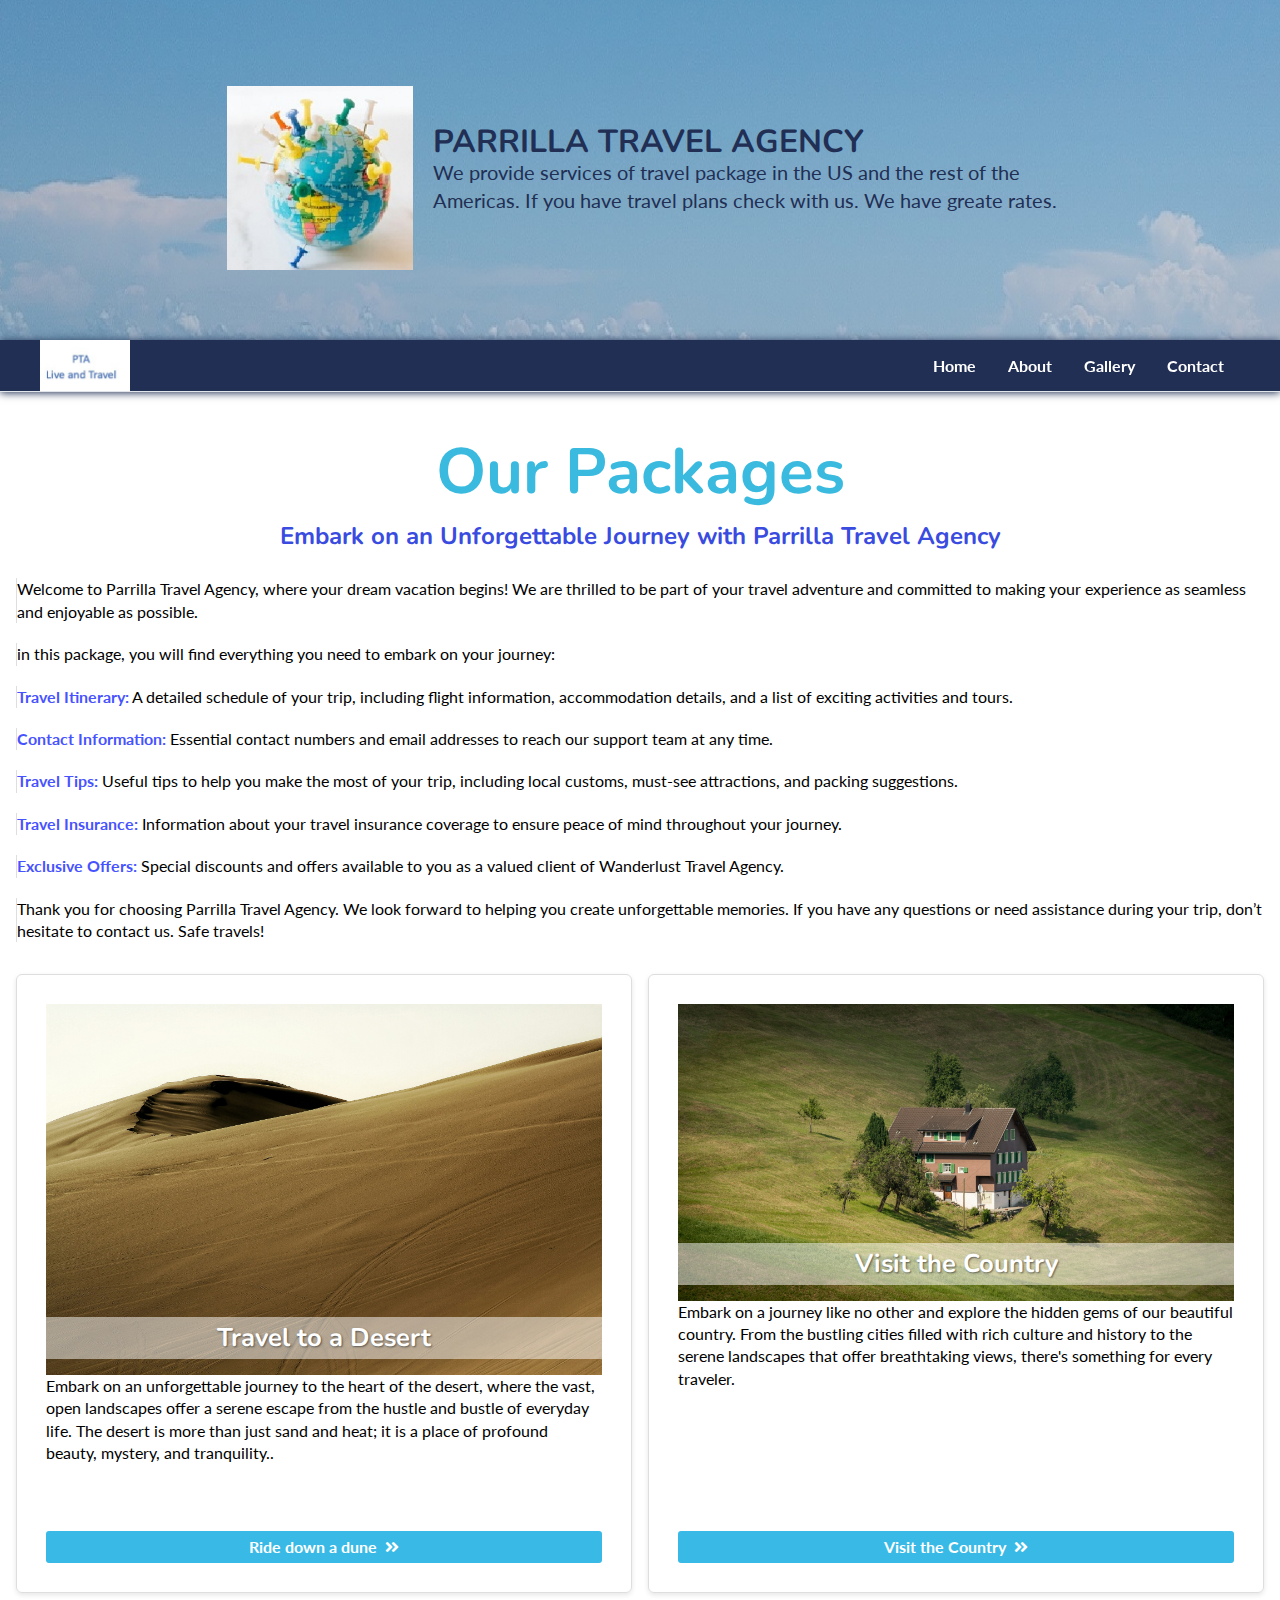
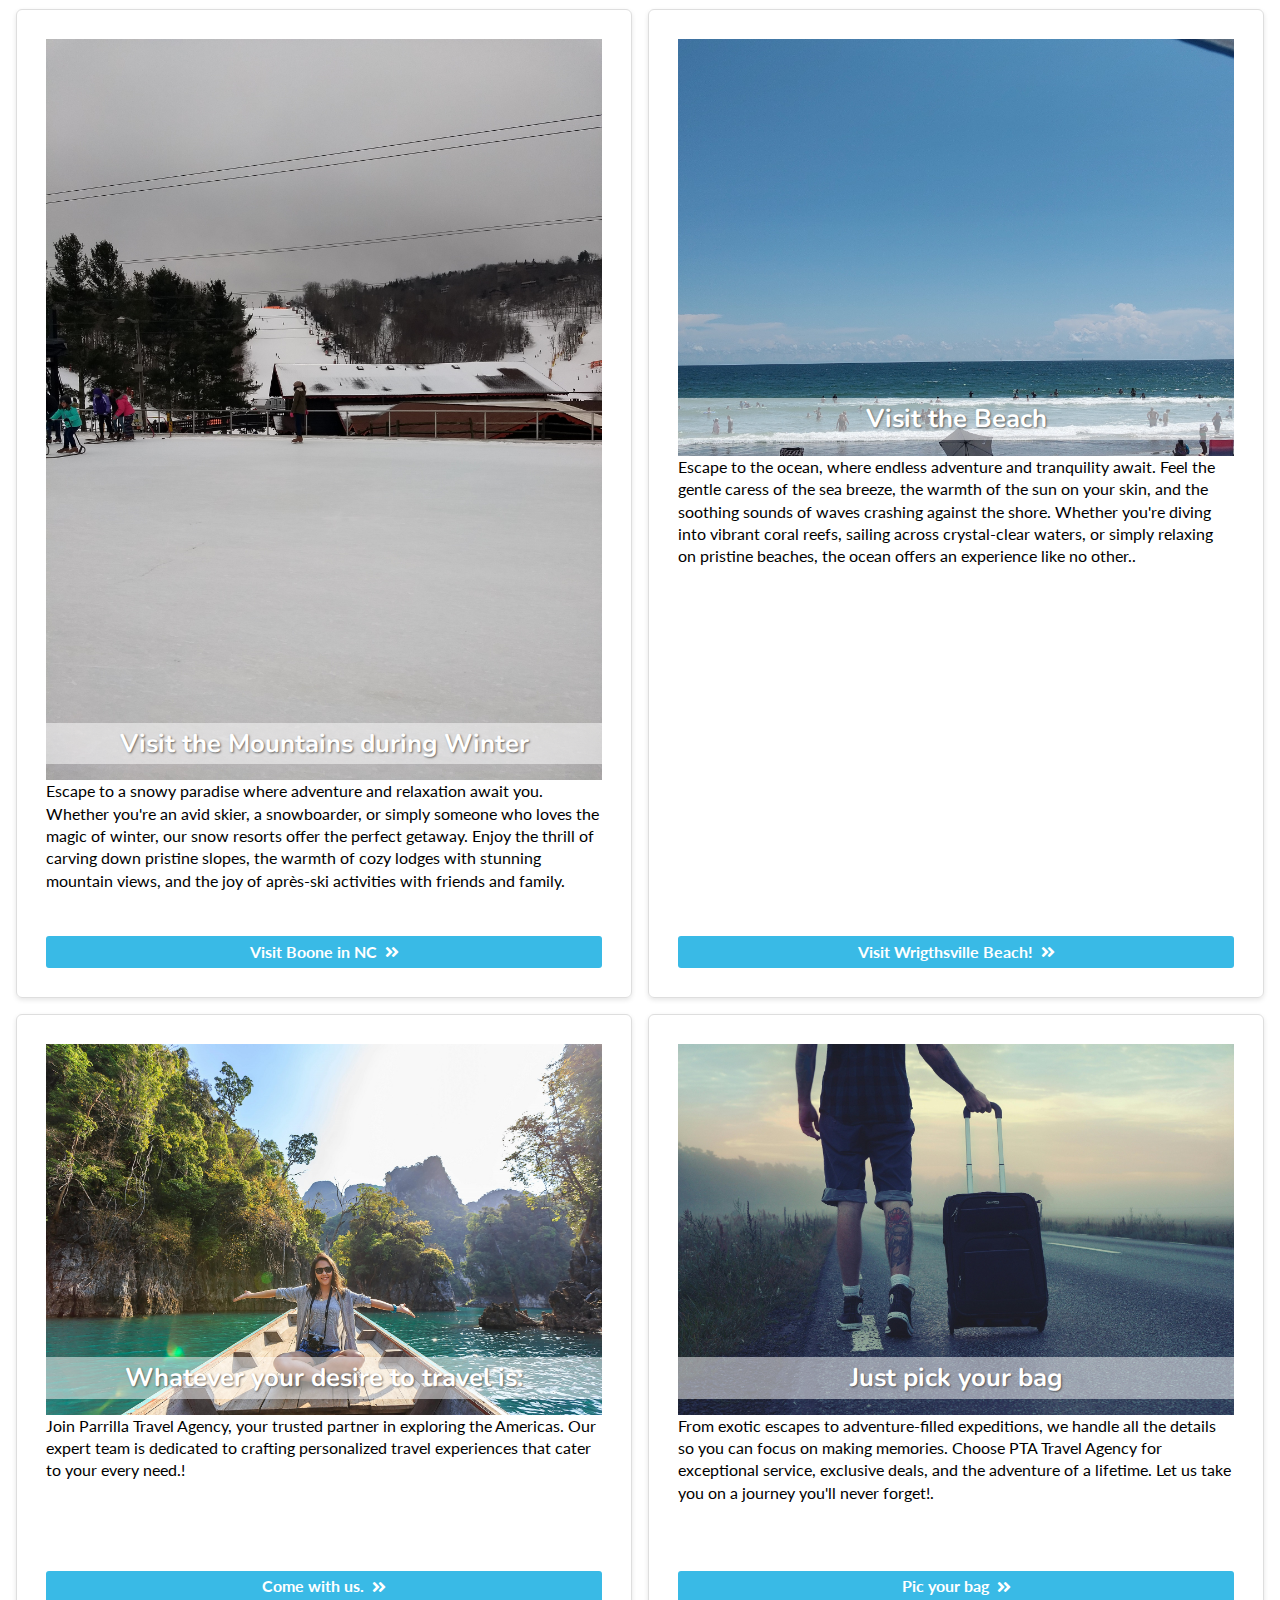
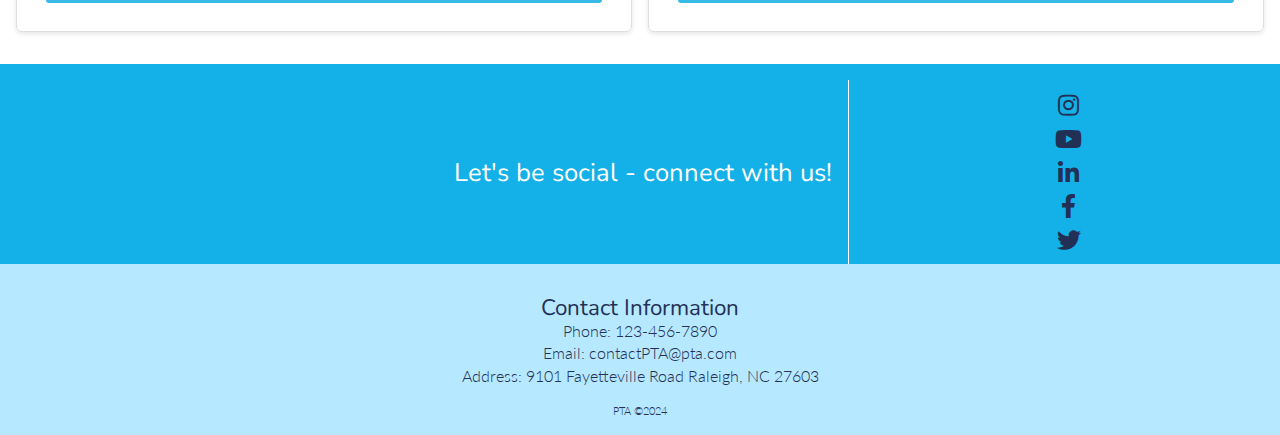
<file: index.html>
<!DOCTYPE html>
<html lang="en">
<head>
  <meta charset="UTF-8">
  <meta name="viewport" content="width=device-width, initial-scale=1.0">
  <meta http-equiv="X-UA-Compatible" content="ie=edge">
  <meta name="description" content="PTA: Parrilla Travel Agency is a non-real travel agency, it is just an example of webpage">
  <meta name="author" content="Edward Parrilla">

  <title>PTA: Parrilla Travel Agency</title>

  <link rel="shortcut icon" type="image/x-icon" href="images/favicon-16x16.png">
  <!-- the favicon was generated for free at https://www.websiteplanet.com/webtools/favicon-generator/ -->
  <link rel="apple-touch-icon" href="images/favicon.png">
  <!-- load font awesome -->
  <link rel="stylesheet" href="https://cdnjs.cloudflare.com/ajax/libs/font-awesome/5.15.3/css/all.min.css">
  <!-- load google fonts -->
  <link href="https://fonts.googleapis.com/css2?family=Lato:ital,wght@0,300;0,400;0,700;1,300;1,400&family=Nunito:ital,wght@0,200;0,300;0,400;0,600;0,700;0,800;1,400&display=swap" rel="stylesheet">

  <link rel="stylesheet" href="styles/styles.css">

</head>
<body>

  <!-- header / hero -->
  <header class="hero" id="home">
    <img src="images/pexels-n-voitkevich-7236027_sm.jpg" alt="earth globe">
    <!--pexels-n-voitkevich-7236027.jpg downloaded from https://www.pexels.com/search/earth%20globe/?form=MG0AV3 for free-->
    <article>
      <h1>Parrilla Travel Agency</h1>
      <p>We provide services of travel package in the US and the rest of the Americas. If you have travel plans check with us. We have greate rates.</p>

    </article>
  </header>

  <!-- navigation -->
  <section class="navWrap">
      <img src="images/Logo.jpg" alt="PTA logo" class="logo">
      <!-- the logo was created by myself using word -->
      <input type="checkbox" id="navToggle" class="navToggle">
      <label for="navToggle" class="navToggleLabel"><span></span></label>
      <nav>
        <ul>
          <li><a href="index.html">Home</a></li>
          <li><a href="about.html">About</a></li>
          <li><a href="gallery.html">Gallery</a></li>
          <li><a href="contactus.html">Contact</a></li>
        </ul>
      </nav>
  </section>



  <main>

  <!-- Trips -->
  <section class="trips" id="trips">
    <article>
      <h1>Our Packages</h1>
      <h3>Embark on an Unforgettable Journey with Parrilla Travel Agency </h3>
       
        <p>Welcome to Parrilla Travel Agency, where your dream vacation begins! 
          We are thrilled to be part of your travel adventure and committed to making your experience as seamless and enjoyable as possible.</p>

          <p> in this package, you will find everything you need to embark on your journey:</p>

          <p><span class="highlight">Travel Itinerary:</span> A detailed schedule of your trip, including flight information, accommodation details, and a list of exciting activities and tours.</p>

          <p><span class="highlight">Contact Information:</span> Essential contact numbers and email addresses to reach our support team at any time.</p>
          <p><span class="highlight">Travel Tips:</span> Useful tips to help you make the most of your trip, including local customs, must-see attractions, 
            and packing suggestions.</p>
          <p><span class="highlight">Travel Insurance:</span> Information about your travel insurance coverage to ensure peace of mind throughout your journey.</p>
          <p><span class="highlight">Exclusive Offers:</span> Special discounts and offers available to you as a valued client of Wanderlust Travel Agency.</p>
          <p>Thank you for choosing Parrilla Travel Agency. We look forward to helping you create unforgettable memories. 
            If you have any questions or need assistance during your trip, don’t hesitate to contact us. Safe travels! </p>

    </article>
    <ul class="tripList">
      <li>
        <img src="images/rayyu-maldives-Nbu3v_UDg6w-unsplash_1.jpg" alt="Dune in a desert">
        <!-- Picture obtained for free from https://unsplash.com/s/photos/travel-agency?form=MG0AV3 -->
        <h3>Travel to a Desert</h3>
        <p>Embark on an unforgettable journey to the heart of the desert, where the vast, open landscapes offer a serene escape from the hustle and bustle of everyday life. 
          The desert is more than just sand and heat; it is a place of profound beauty, mystery, and tranquility..</p>
        <a href="#">Ride down a dune <i class="fas fa-angle-double-right"></i></a>
      </li>
      <li>
        <img src="images/leo_visions-x3j3AfSO0io-unsplash.jpg" alt="Country House">
        <!-- image obtained for free from : https://unsplash.com/s/photos/travel-agency?form=MG0AV3 -->
        <h3>Visit the Country</h3>
        <p>Embark on a journey like no other and explore the hidden gems of our beautiful country. 
          From the bustling cities filled with rich culture and history to the serene landscapes that offer breathtaking views, there's something for every traveler. </p>
        <a href="#">Visit the Country <i class="fas fa-angle-double-right"></i></a>
      </li>
      <li>
        <img src="images/Snow-pic-in-Boone-2017.jpg" alt="Boone Winter 2017">
        <!-- Personal picture taken in Boone 2017 -->
        <h3>Visit the Mountains during Winter</h3>
        <p>Escape to a snowy paradise where adventure and relaxation await you. Whether you're an avid skier, a snowboarder, or simply someone who loves the 
          magic of winter, our snow resorts offer the perfect getaway. Enjoy the thrill of carving down pristine slopes, the warmth of cozy lodges with stunning 
          mountain views, and the joy of après-ski activities with friends and family. </p>
        <a href="#">Visit Boone in NC <i class="fas fa-angle-double-right"></i></a>
      </li>
      <li>
        <img src="images/Wrigthsville_2024.jpg" alt="Wrigthsville beach 2024">
        <h3>Visit the Beach</h3>
        <p>Escape to the ocean, where endless adventure and tranquility await. Feel the gentle caress of the sea breeze, the warmth of the sun on your skin, 
          and the soothing sounds of waves crashing against the shore. Whether you're diving into vibrant coral reefs, sailing across crystal-clear waters, 
          or simply relaxing on pristine beaches, the ocean offers an experience like no other..</p>
        <a href="#">Visit Wrigthsville Beach! <i class="fas fa-angle-double-right"></i></a>
      </li>
      <li>
        <img src="images/pexels-te-lensfix-380994-1371360.jpg" alt="Any type of travel">
        <!-- picture taken for free from : https://www.pexels.com/search/travel/?form=MG0AV3-->
        <h3>Whatever your desire to travel is:</h3>
        <p>Join Parrilla Travel Agency, your trusted partner in exploring the Americas. 
          Our expert team is dedicated to crafting personalized travel experiences that cater to your every need.!</p>
        <a href="#">Come with us. <i class="fas fa-angle-double-right"></i></a>
      </li>
      <li>
        <img src="images/pexels-pixabay-160483.jpg" alt="Pic your bag">
        <!-- picture taken for free from : https://www.pexels.com/search/travel/?form=MG0AV3-->
        <h3>Just pick your bag</h3>
        <p>From exotic escapes to adventure-filled expeditions, we handle all the details so you can focus on making memories. Choose PTA Travel Agency for exceptional service, exclusive deals, and the adventure of a lifetime. Let us take you on a journey you'll never forget!.</p>
        <a href="#">Pic your bag <i class="fas fa-angle-double-right"></i></a>
      </li>
    </ul>
  </section>

  </main>


  <!-- Footer -->
  <footer>
 

    <!-- Social Media -->
    <section class="social">
      <article>
        <h3>Let's be social - connect with us!</h3>
        <div class="socialIcons">
          <a href="#"><i class="fab fa-instagram"></i></a>
          <a href="#"><i class="fab fa-youtube"></i></a>
          <a href="#"><i class="fab fa-linkedin-in"></i></a>
          <a href="#"><i class="fab fa-facebook-f"></i></a>
          <a href="#"><i class="fab fa-twitter"></i></a>
        </div>
      </article>
    </section>
    <!-- Contact Info -->
    <section class="contactInfo">
      <article>
        <h4>Contact Information</h4>
        <ul>
          <li>Phone: 123-456-7890</li>
          <li>Email: contactPTA@pta.com</li>
          <li>Address: 9101 Fayetteville Road
            Raleigh, NC 27603</li>
        </ul>
        <p class="copy">PTA &copy;2024</p>
      </article>
    </section>
  </footer>
</body>
</html>
</file>
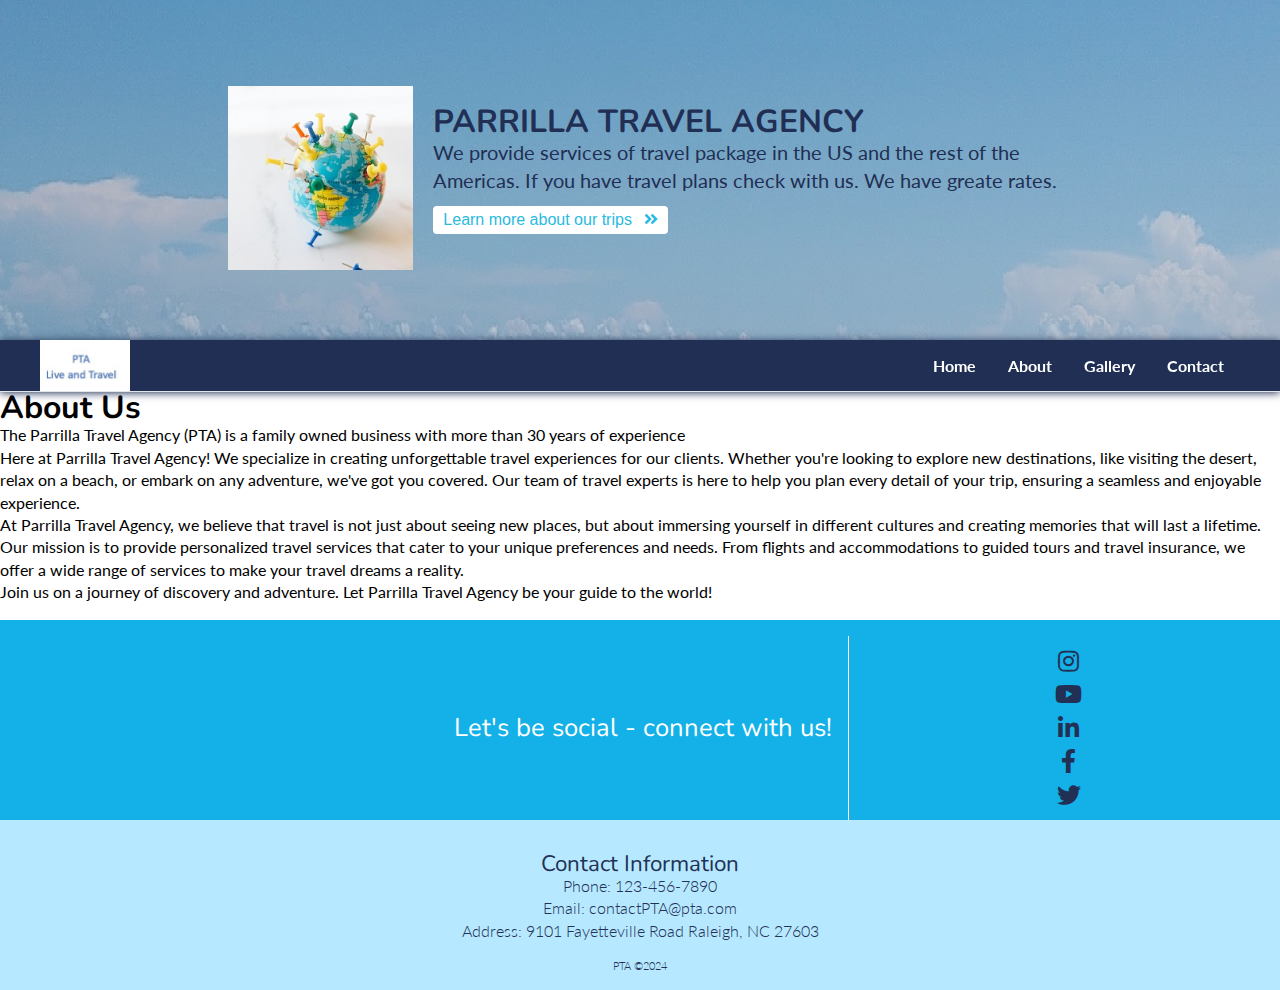
<file: about.html>
<!DOCTYPE html>
<html lang="en">
<head>
  <meta charset="UTF-8">
  <meta name="viewport" content="width=device-width, initial-scale=1.0">
  <meta http-equiv="X-UA-Compatible" content="ie=edge">
  <meta name="description" content="PTA: Parrilla Travel Agency is a non-real travel agency, it is just an example of webpage">
  <meta name="author" content="Edward Parrilla">

  <title>PTA: Parrilla Travel Agency</title>

  <link rel="shortcut icon" type="image/x-icon" href="images/favicon-16x16.png">
  <!-- the favicon was generated for free at https://www.websiteplanet.com/webtools/favicon-generator/ -->
  <link rel="apple-touch-icon" href="images/favicon.png">
  <!-- load font awesome -->
  <link rel="stylesheet" href="https://cdnjs.cloudflare.com/ajax/libs/font-awesome/5.15.3/css/all.min.css">
  <!-- load google fonts -->
  <link href="https://fonts.googleapis.com/css2?family=Lato:ital,wght@0,300;0,400;0,700;1,300;1,400&family=Nunito:ital,wght@0,200;0,300;0,400;0,600;0,700;0,800;1,400&display=swap" rel="stylesheet">

  <link rel="stylesheet" href="styles/styles.css">

</head>
<body>

  <!-- header / hero -->
  <header class="hero" id="home">
    <img src="images/pexels-n-voitkevich-7236027.jpg" alt="earth globe">
    <!--pexels-n-voitkevich-7236027.jpg downloaded from https://www.pexels.com/search/earth%20globe/?form=MG0AV3 for free-->
    <article>
      <h1>Parrilla Travel Agency</h1>
      <p>We provide services of travel package in the US and the rest of the Americas. If you have travel plans check with us. We have greate rates.</p>
      <button>Learn more about our trips <i class="fas fa-angle-double-right"></i></button>
    </article>
  </header>
     <!-- navigation -->
  <section class="navWrap">
    <img src="images/Logo.jpg" alt="PTA logo" class="logo">
    <!-- the logo was created by myself using word -->
    <input type="checkbox" id="navToggle" class="navToggle">
    <label for="navToggle" class="navToggleLabel"><span></span></label>
    <nav>
      <ul>
        <li><a href="index.html">Home</a></li>
        <li><a href="about.html">About</a></li>
        <li><a href="gallery.html">Gallery</a></li>    
        <li><a href="contactus.html">Contact</a></li>

      </ul>
    </nav>
  </section>
    <main>
        <section class="about-us">
            <h2>About Us</h2>
            <p>The Parrilla Travel Agency (PTA) is a family owned business with more than 30 years of experience</p>
            <p>Here at Parrilla Travel Agency! We specialize in creating unforgettable travel experiences for our clients. 
                Whether you're looking to explore new destinations, like visiting the desert, relax on a beach, or embark on any adventure, we've got you covered. 
                Our team of travel experts is here to help you plan every detail of your trip, ensuring a seamless and enjoyable experience.</p>
            <p>At Parrilla Travel Agency, we believe that travel is not just about seeing new places, but about immersing yourself in different 
                cultures and creating memories that will last a lifetime. Our mission is to provide personalized travel services that cater to your unique preferences and needs. From flights and accommodations to guided tours and travel insurance, we offer a wide range of services to make your travel dreams a reality.</p>
            <p>Join us on a journey of discovery and adventure. Let Parrilla Travel Agency be your guide to the world!</p>
        </section>
    </main>
    <footer>
 

        <!-- Social Media -->
        <section class="social">
          <article>
            <h3>Let's be social - connect with us!</h3>
            <div class="socialIcons">
              <a href="#"><i class="fab fa-instagram"></i></a>
              <a href="#"><i class="fab fa-youtube"></i></a>
              <a href="#"><i class="fab fa-linkedin-in"></i></a>
              <a href="#"><i class="fab fa-facebook-f"></i></a>
              <a href="#"><i class="fab fa-twitter"></i></a>
            </div>
          </article>
        </section>
        <!-- Contact Info -->
        <section class="contactInfo">
          <article>
            <h4>Contact Information</h4>
            <ul>
              <li>Phone: 123-456-7890</li>
              <li>Email: contactPTA@pta.com</li>
              <li>Address: 9101 Fayetteville Road
                Raleigh, NC 27603</li>
            </ul>
            <p class="copy">PTA &copy;2024</p>
          </article>
        </section>
      </footer>
    </body>
</html>
</file>
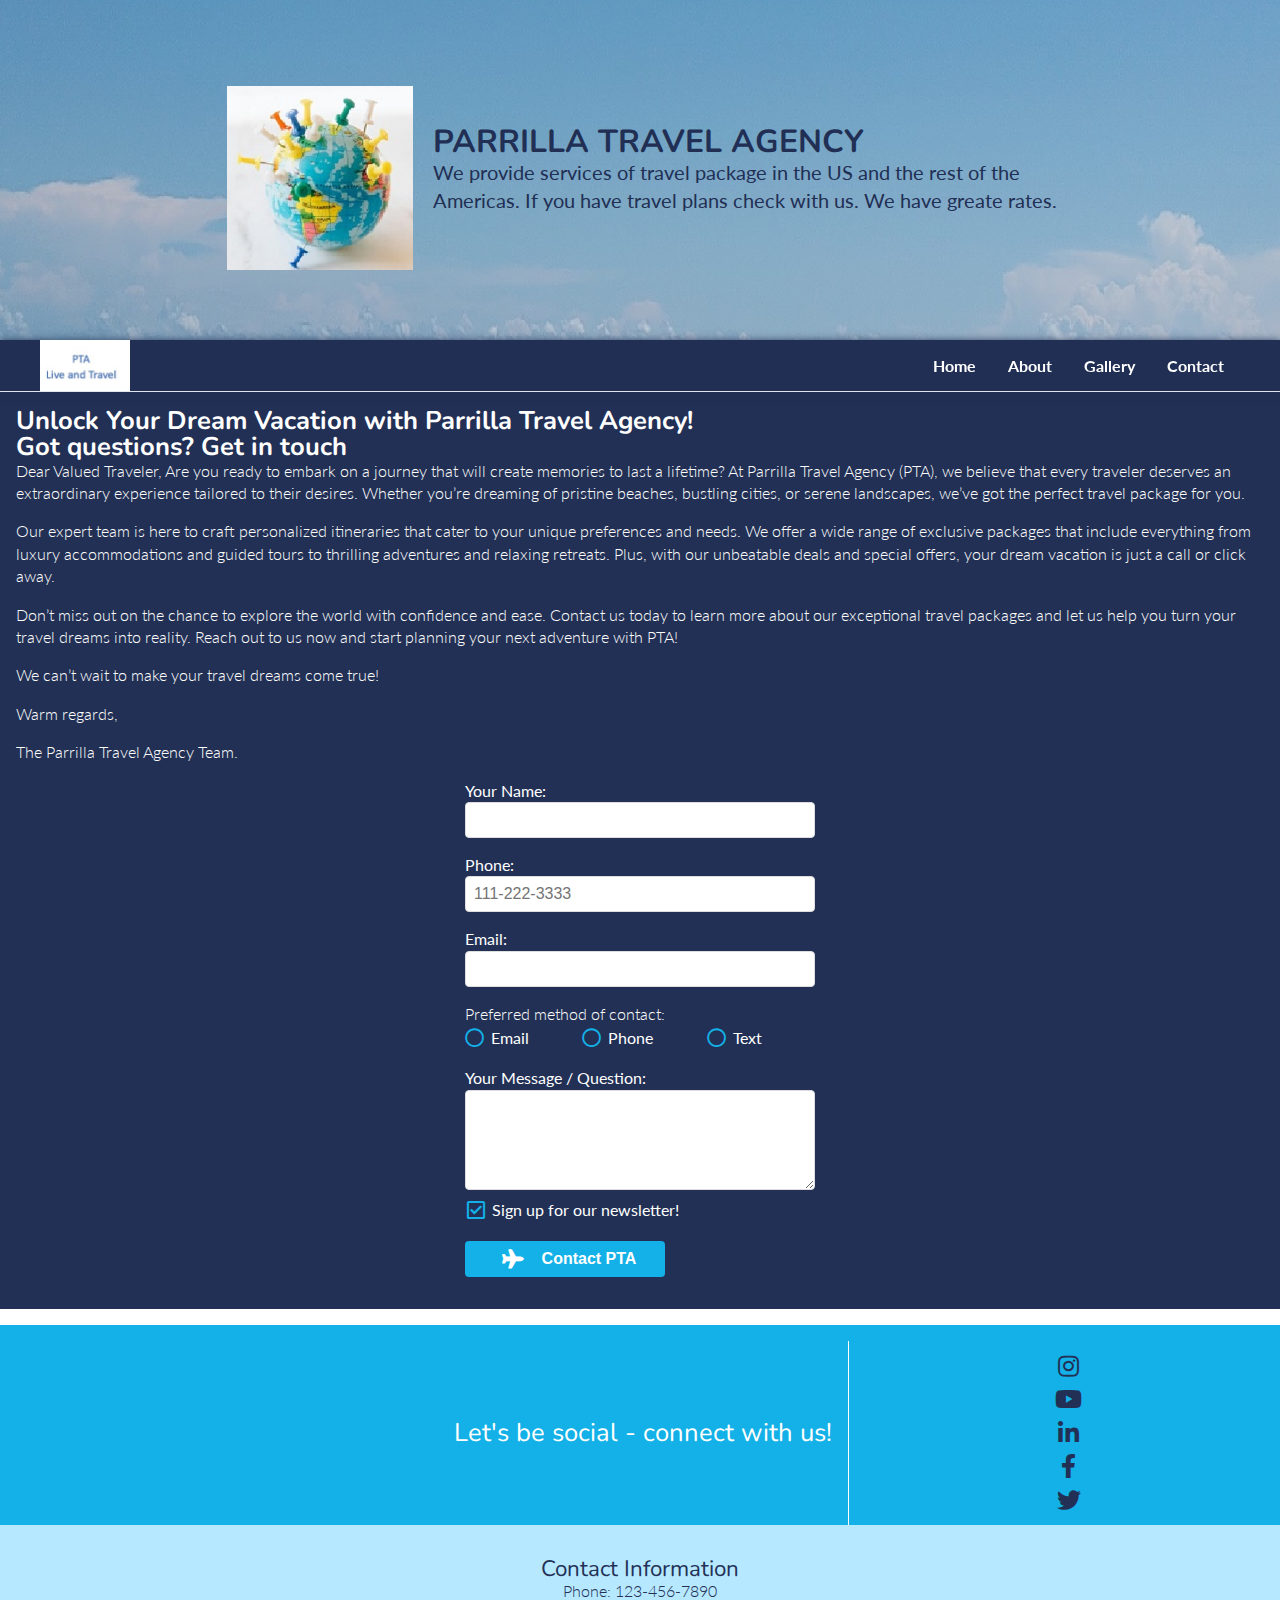
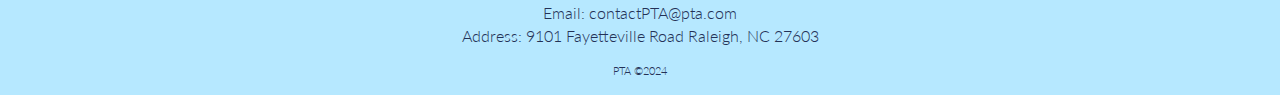
<file: contactus.html>
<!DOCTYPE html>
<html lang="en">
<head>
  <meta charset="UTF-8">
  <meta name="viewport" content="width=device-width, initial-scale=1.0">
  <meta http-equiv="X-UA-Compatible" content="ie=edge">
  <meta name="description" content="PTA: Parrilla Travel Agency is a non-real travel agency, it is just an example of webpage">
  <meta name="author" content="Edward Parrilla">

  <title>PTA: Parrilla Travel Agency</title>

  <link rel="shortcut icon" type="image/x-icon" href="images/favicon-16x16.png">
  <!-- the favicon was generated for free at https://www.websiteplanet.com/webtools/favicon-generator/ -->
  <link rel="apple-touch-icon" href="images/favicon.png">
  <!-- load font awesome -->
  <link rel="stylesheet" href="https://cdnjs.cloudflare.com/ajax/libs/font-awesome/5.15.3/css/all.min.css">
  <!-- load google fonts -->
  <link href="https://fonts.googleapis.com/css2?family=Lato:ital,wght@0,300;0,400;0,700;1,300;1,400&family=Nunito:ital,wght@0,200;0,300;0,400;0,600;0,700;0,800;1,400&display=swap" rel="stylesheet">

  <link rel="stylesheet" href="styles/styles.css">

</head>
<body>

  <!-- header / hero -->
  <header class="hero" id="home">
    <img src="images/pexels-n-voitkevich-7236027_sm.jpg" alt="earth globe">
    <!--pexels-n-voitkevich-7236027.jpg downloaded from https://www.pexels.com/search/earth%20globe/?form=MG0AV3 for free-->
    <article>
      <h1>Parrilla Travel Agency</h1>
      <p>We provide services of travel package in the US and the rest of the Americas. If you have travel plans check with us. We have greate rates.</p>
      <!-- <button>Learn more about our trips <i class="fas fa-angle-double-right"></i></button> -->
    </article>
  </header>

  <!-- navigation -->
  <section class="navWrap">
    <img src="images/Logo.jpg" alt="PTA logo" class="logo">
    <!-- the logo was created by myself using word -->
    <input type="checkbox" id="navToggle" class="navToggle">
    <label for="navToggle" class="navToggleLabel"><span></span></label>
    <nav>
      <ul>
        <li><a href="index.html">Home</a></li>
        <li><a href="about.html">About</a></li>
        <li><a href="gallery.html">Gallery</a></li>
        <li><a href="contactus.html">Contact</a></li>
      </ul>
    </nav>
  </section>


  <main>
    <!-- Contact Form -->
    <section class="form" id="contact">
        <h3>Unlock Your Dream Vacation with Parrilla Travel Agency!</h3>
        <h3> Got questions? Get in touch</h3>
        <section class="formIntro">
            <p>
            Dear Valued Traveler,
            
            Are you ready to embark on a journey that will create memories to last a lifetime? 
            At Parrilla Travel Agency (PTA), we believe that every traveler deserves an extraordinary experience tailored to their desires. 
            Whether you’re dreaming of pristine beaches, bustling cities, or serene landscapes, we’ve got the perfect travel package for you.</p>
            <p>
            Our expert team is here to craft personalized itineraries that cater to your unique preferences and needs. 
            We offer a wide range of exclusive packages that include everything from luxury accommodations and guided tours 
            to thrilling adventures and relaxing retreats. Plus, with our unbeatable deals and special offers, your dream vacation is just a call or click away.</p>
            <p>
            Don’t miss out on the chance to explore the world with confidence and ease. 
            Contact us today to learn more about our exceptional travel packages and let us help you turn your travel dreams into reality. 
            Reach out to us now and start planning your next adventure with PTA!</p>
            <p>
            We can’t wait to make your travel dreams come true!
            </p>
            <p>
            Warm regards,</p>
            <p>
            The Parrilla Travel Agency Team.</p>
        </section>
  
      <!-- Form  -->
        <form action="#" method="post" id="contactForm" class="contactForm">
          <div>
            <label for="fullName">Your Name:</label>
            <input type="text" name="fullName" id="fullName" required>
          </div>
  
          <div>
            <label for="phone">Phone:</label>
            <input type="tel" name="phone" id="phone" maxlength="12" placeholder="111-222-3333" required>
          </div>
  
          <div>
            <label for="email">Email:</label>
            <input type="email" name="email" id="email" required>
          </div>
  
          <div class="radioBtns">
            <p>Preferred method of contact:</p>
            <label for="contactEmail">
              <input type="radio" name="contact" id="contactEmail" value="email">
              <span></span>
              Email
            </label>
  
            <label for="contactTel">
              <input type="radio" name="contact" id="contactTel" value="phone">
              <span></span>
              Phone
            </label>
  
            <label for="contactText">
              <input type="radio" name="contact" id="contactText" value="text">
              <span></span>
              Text
            </label>
          </div>
  
          <div>
            <label for="msg">Your Message / Question:</label>
            <textarea name="msg" id="msg"></textarea>
          </div>
  
          <div class="checks">
            <input type="checkbox" name="newsletter" id="newsletter" checked>
            <span></span>
            <label for="newsletter">Sign up for our newsletter!</label>
          </div>
  
          <button type="submit" value="Send Message" form="contactForm" class="pta-button"><i class="fas fa-plane"></i> Contact PTA</button>
        </form>
      </section>
    </main>
    <footer>
 

        <!-- Social Media -->
        <section class="social">
          <article>
            <h3>Let's be social - connect with us!</h3>
            <div class="socialIcons">
              <a href="#"><i class="fab fa-instagram"></i></a>
              <a href="#"><i class="fab fa-youtube"></i></a>
              <a href="#"><i class="fab fa-linkedin-in"></i></a>
              <a href="#"><i class="fab fa-facebook-f"></i></a>
              <a href="#"><i class="fab fa-twitter"></i></a>
            </div>
          </article>
        </section>
        <!-- Contact Info -->
        <section class="contactInfo">
          <article>
            <h4>Contact Information</h4>
            <ul>
              <li>Phone: 123-456-7890</li>
              <li>Email: contactPTA@pta.com</li>
              <li>Address: 9101 Fayetteville Road
                Raleigh, NC 27603</li>
            </ul>
            <p class="copy">PTA &copy;2024</p>
          </article>
        </section>
      </footer>
    </body>
    </html>
</file>
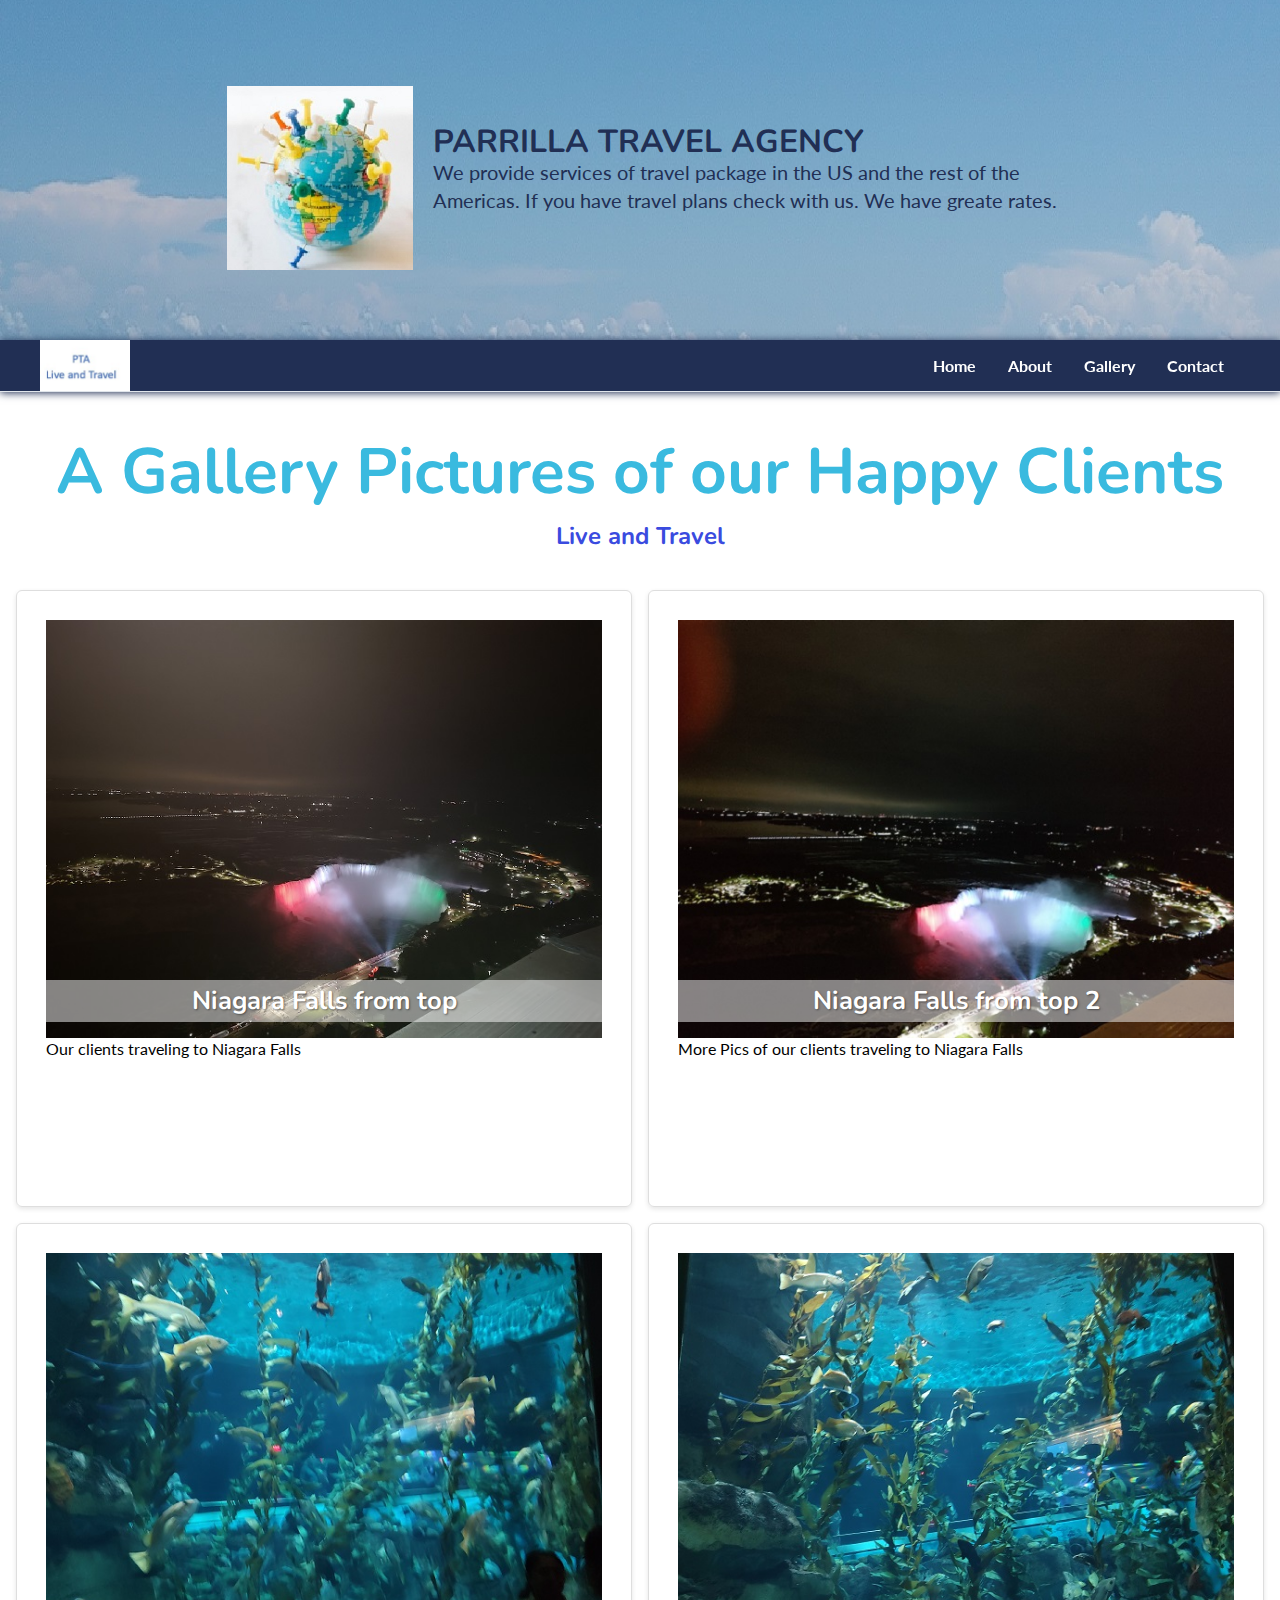
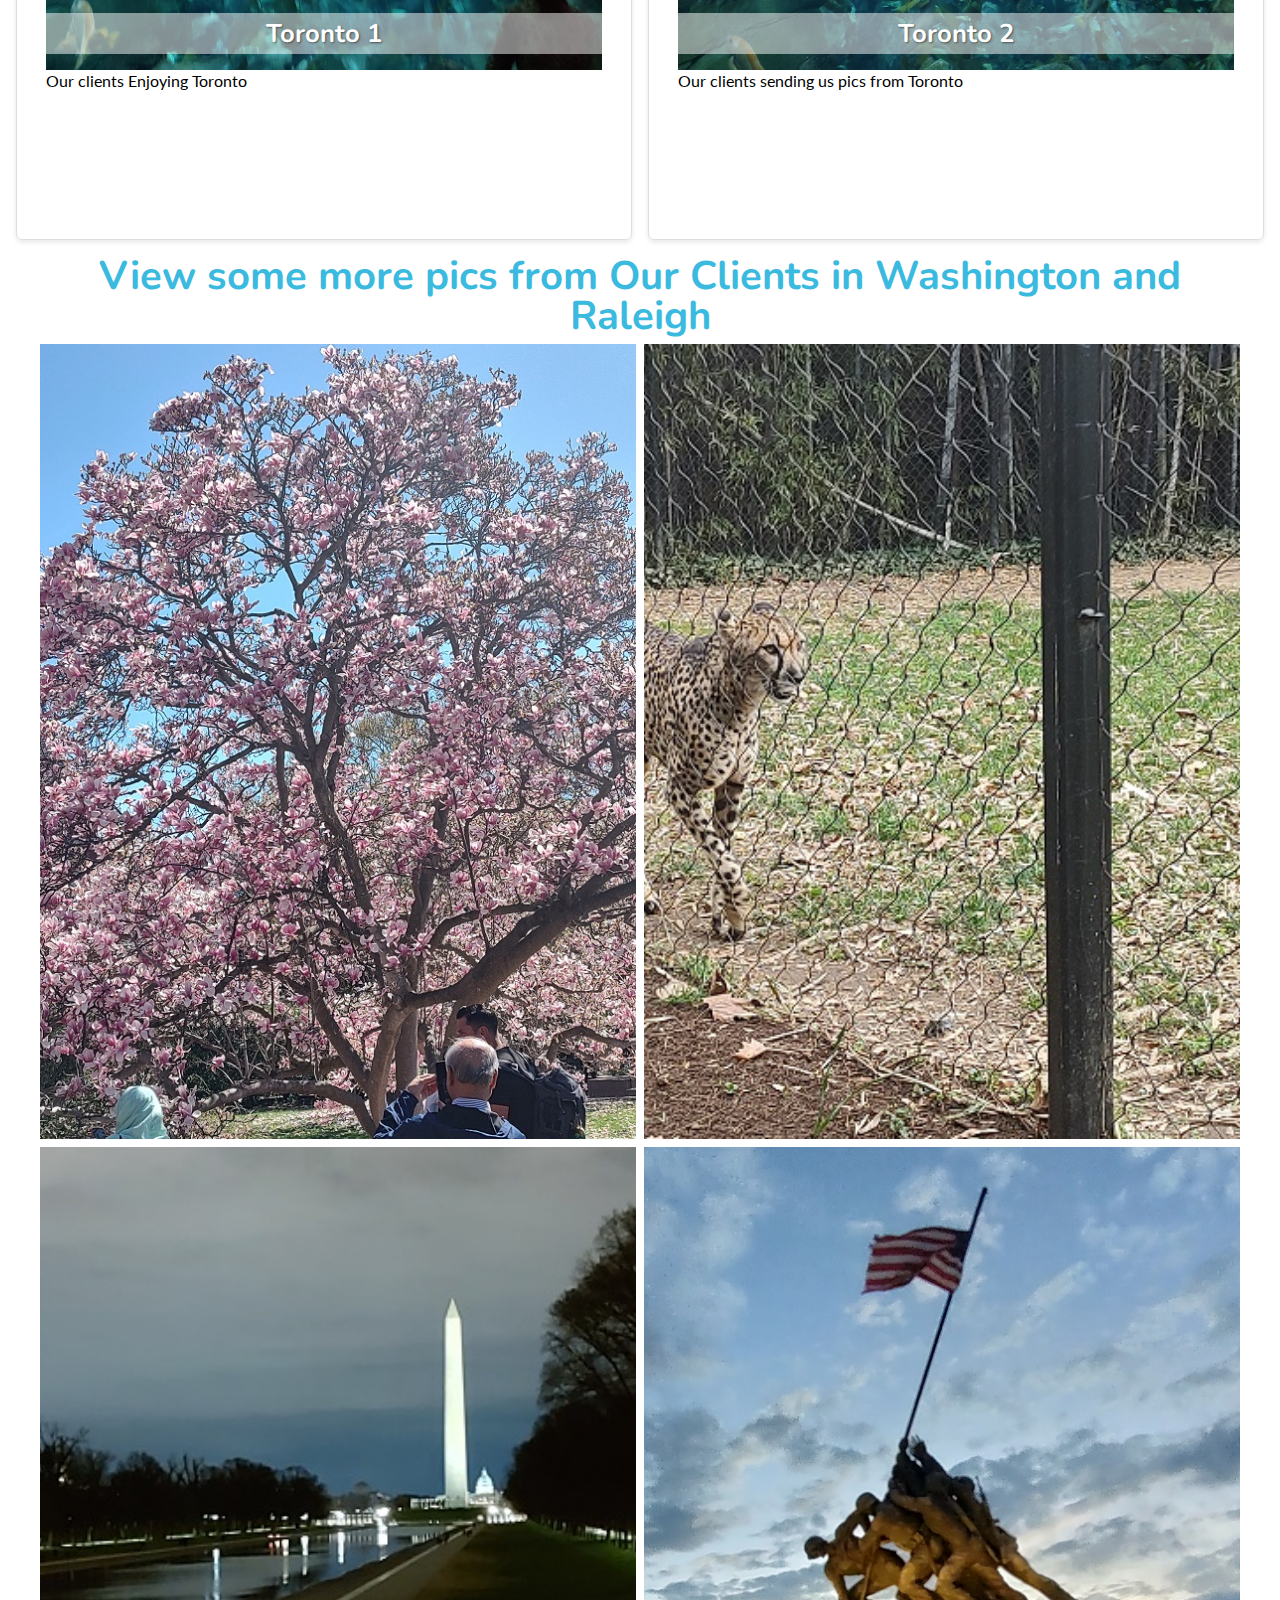
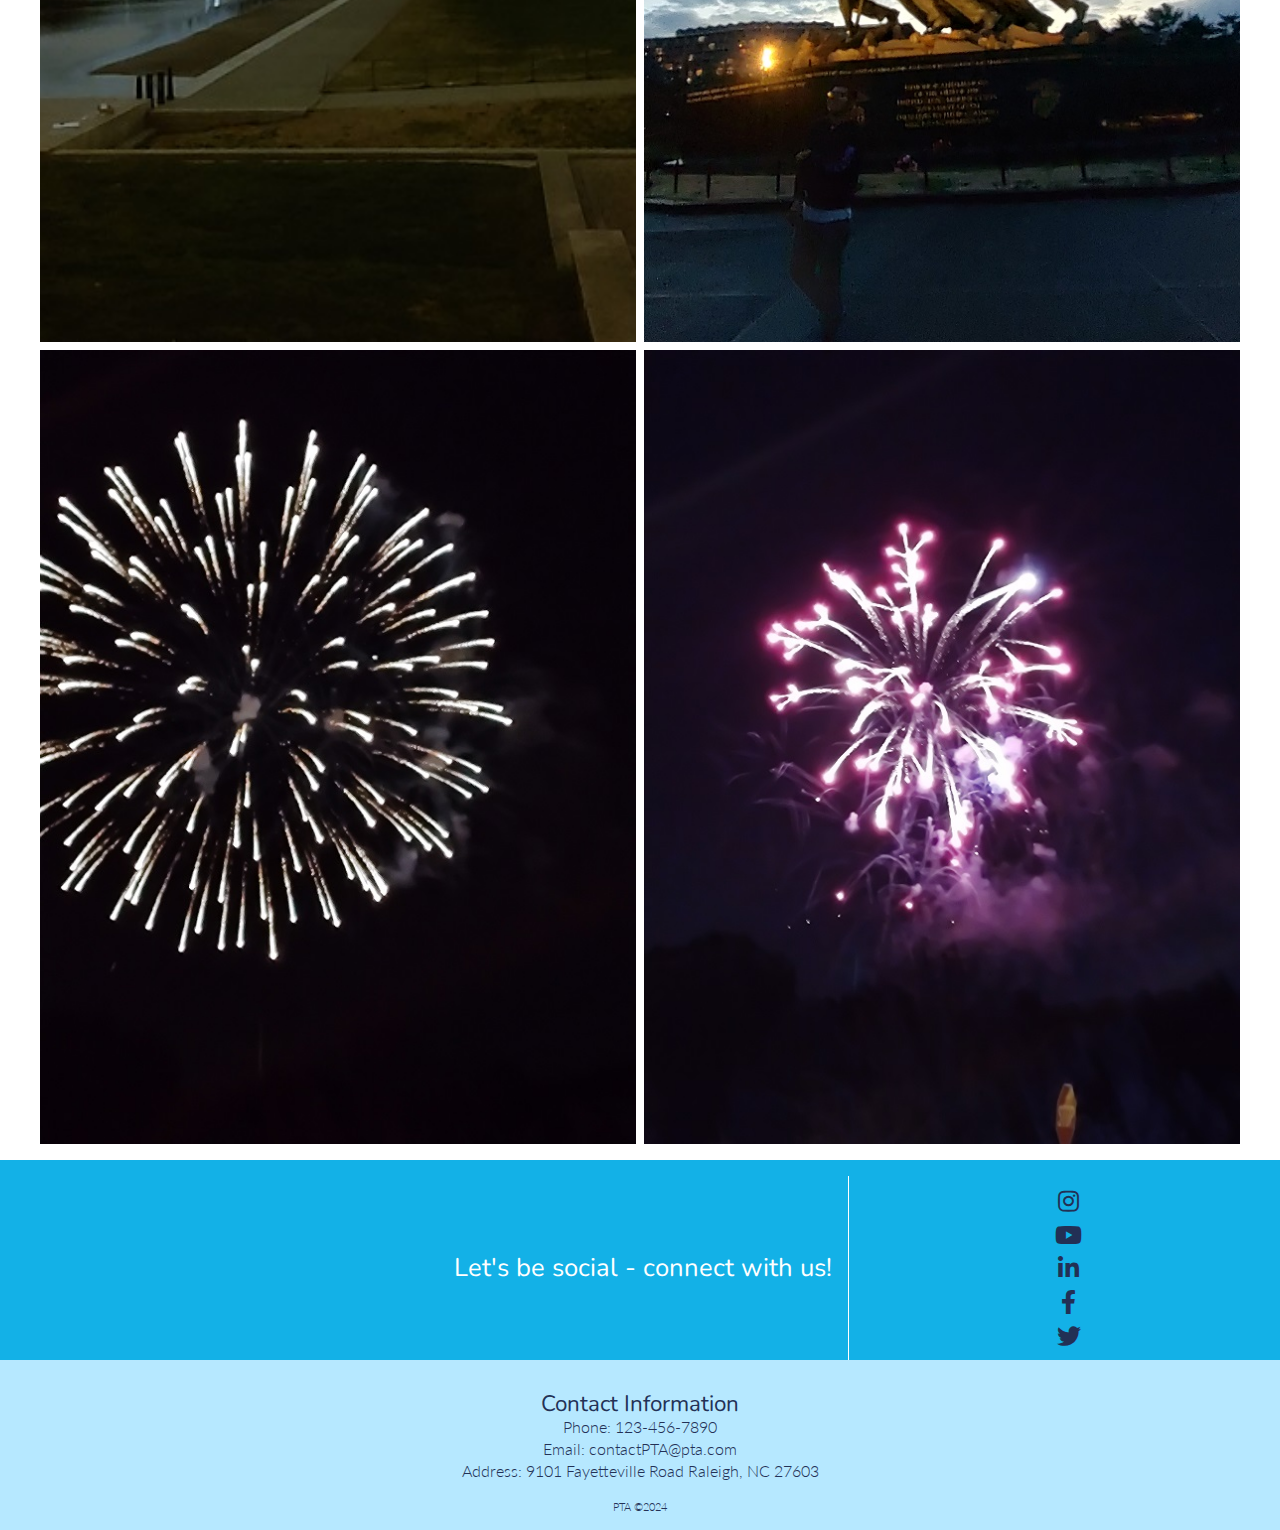
<file: gallery.html>
<!DOCTYPE html>
<html lang="en">
<head>
  <meta charset="UTF-8">
  <meta name="viewport" content="width=device-width, initial-scale=1.0">
  <meta http-equiv="X-UA-Compatible" content="ie=edge">
  <meta name="description" content="PTA: Parrilla Travel Agency is a non-real travel agency, it is just an example of webpage">
  <meta name="author" content="Edward Parrilla">

  <title>PTA: Parrilla Travel Agency</title>

  <link rel="shortcut icon" type="image/x-icon" href="images/favicon-16x16.png">
  <!-- the favicon was generated for free at https://www.websiteplanet.com/webtools/favicon-generator/ -->
  <link rel="apple-touch-icon" href="images/favicon.png">
  <!-- load font awesome -->
  <link rel="stylesheet" href="https://cdnjs.cloudflare.com/ajax/libs/font-awesome/5.15.3/css/all.min.css">
  <!-- load google fonts -->
  <link href="https://fonts.googleapis.com/css2?family=Lato:ital,wght@0,300;0,400;0,700;1,300;1,400&family=Nunito:ital,wght@0,200;0,300;0,400;0,600;0,700;0,800;1,400&display=swap" rel="stylesheet">

  <link rel="stylesheet" href="styles/styles.css">

</head>
<body>

  <!-- header / hero -->
  <header class="hero" id="home">
    <img src="images/pexels-n-voitkevich-7236027_sm.jpg" alt="earth globe">
    <!--pexels-n-voitkevich-7236027.jpg downloaded from https://www.pexels.com/search/earth%20globe/?form=MG0AV3 for free-->
    <article>
      <h1>Parrilla Travel Agency</h1>
      <p>We provide services of travel package in the US and the rest of the Americas. If you have travel plans check with us. We have greate rates.</p>
      <!-- <button>Learn more about our trips <i class="fas fa-angle-double-right"></i></button> -->
    </article>
  </header>

  <!-- navigation -->
  <section class="navWrap">
    <img src="images/Logo.jpg" alt="PTA logo" class="logo">
    <!-- the logo was created by myself using word -->
    <input type="checkbox" id="navToggle" class="navToggle">
    <label for="navToggle" class="navToggleLabel"><span></span></label>
    <nav>
      <ul>
        <li><a href="index.html">Home</a></li>
        <li><a href="about.html">About</a></li>
        <li><a href="gallery.html">Gallery</a></li>
        <li><a href="contactus.html">Contact</a></li>
      </ul>
    </nav>
  </section>

    <main>
        <section class="trips" id="trips">
            <article>
                <h1>A Gallery Pictures of our Happy Clients</h1>
                <h3>Live and Travel</h3>

            </article>
            
            <ul class="tripList">
             <li>
                <img src="images/Niagara_Falls_2.jpg" alt="Niagara Falls from top">
                <h3>Niagara Falls from top</h3>
                <p>Our clients traveling to Niagara Falls</p>
             </li>
             <li>
                <img src="images/Niagara_Falls_3.jpg" alt="Niagara Falls from top 2">
                <h3>Niagara Falls from top 2</h3>
                <p>More Pics of our clients traveling to Niagara Falls</p>
             </li>
             <li>
                <img src="images/Toronto_1.jpg" alt="">
                <h3>Toronto 1</h3>
                <p>Our clients Enjoying Toronto</p>
             </li>
             <li>
                <img src="images/Toronto_2.jpg" alt="">
                <h3>Toronto 2</h3>
                <p>Our clients sending us pics from Toronto</p>
             </li>
            
            </ul>
        </section>
        <section class="gallery" id="gallery">
            <h1>View some more pics from Our Clients in Washington and Raleigh </h1>
            <div class="galleryWrap">
                <img src="images/Cherry_blossom_DC_March_2024.jpg" alt="Cherry Blossom Washington DC">
                <img src="images/Cheetah_Washington_Zoo_March_2024_2.jpg" alt="Washington DC Zoo">               
                <img src="images/Washington_Monument_March_2024.jpg" alt="">                
                <img src="images/Marine_Corps_War_Memoria_Arlignton_DC_March_2024.jpg" alt="Marine Corps Memorial">
                <img src="images/Raleigh_Fireworks_1.jpg" alt="Raleigh Fireworks 4th of July ">
                <img src="images/Raleigh_Fireworks_2.jpg" alt="Raleigh Fireworks 4th of July ">
            </div>               
        </section>   
    </main>
    <footer>
 

        <!-- Social Media -->
        <section class="social">
          <article>
            <h3>Let's be social - connect with us!</h3>
            <div class="socialIcons">
              <a href="#"><i class="fab fa-instagram"></i></a>
              <a href="#"><i class="fab fa-youtube"></i></a>
              <a href="#"><i class="fab fa-linkedin-in"></i></a>
              <a href="#"><i class="fab fa-facebook-f"></i></a>
              <a href="#"><i class="fab fa-twitter"></i></a>
            </div>
          </article>
        </section>
        <!-- Contact Info -->
        <section class="contactInfo">
          <article>
            <h4>Contact Information</h4>
            <ul>
              <li>Phone: 123-456-7890</li>
              <li>Email: contactPTA@pta.com</li>
              <li>Address: 9101 Fayetteville Road
                Raleigh, NC 27603</li>
            </ul>
            <p class="copy">PTA &copy;2024</p>
          </article>
        </section>
      </footer>
    </body>
    </html>
</file>
<file: styles/styles.css>
/*

TABLE OF CONTENTS

  1. Global styles
  2. Hero
  3. Navigation
  4. Trips
  5. Gallery
  6. Footer
    6a. Contact
    6b. contact form
    6c. connect
  7. Media Queries
    7a. Media Query, (min-width: 768px) (line 818)
      7a-1. Hero
      7a-2. Navigation, Large screen
      7a-3. Trips, Large screen
      7a-4. Footer larger
      7a-5. Gallery

    7b. Media Query, (min-width: 992px)
      7b-1 footer large
    7c- Mediay Query (min-width: 1190px)
      7c-1 footer x-large

*/

/* ############ 1. Global Styles ############ */
 article, aside, details, figcaption, figure, footer, header, hgroup, menu, nav, section {
   display: block;
}

 * {
   padding: 0;
   margin: 0;
   box-sizing: border-box;
   font-size: 100%;
 }

 body > * {
   font-family: 'Lato', sans-serif;
   line-height: 1.4;
 }

 img {
   max-width: 100%;
   height: 200px;
 }

 h1, h2, h3, h4 {
   font-family: 'Nunito', sans-serif;
   line-height: 1;
 }

 h1 {
   font-size: 2.5rem;
 }

 h2 {
   font-size: 2rem;
 }

 h3 {
   font-size: 1.6rem;
 }

 h4 {
   font-size: 1.4rem;
 }

 p {
   line-height: 1.4;
 }

a {
  color: #36bae6;
  font-weight: bold;
}

a:hover {
  color: #e06630;
}

i {
  padding-left: .5rem;
}

/* ############ 2. Hero ############ */
.hero {
  background: url("../images/background-header-sm.jpg") no-repeat center right;
  /* Picture obtained from  https://wallpaperaccess.com/travel-agency?form=MG0AV3 for free */
  background-size: cover;
  color: #fff;
  font-size: 20px;
  text-align: center;
  display: grid;
  grid-template-columns: 10px 2fr 10px;
  grid-template-rows: .5fr 1fr 20px;
  grid-gap: 20px;
 }

.hero img {
  margin: auto;
  padding-top: 1rem;
  grid-column: 2 / 3;
  grid-row: 1 / 2;
}

.hero article {
  grid-column: 2 / 3;
  grid-row: 2 / 3;
}

.hero h1 {
  font-size: 2rem;
  text-transform: uppercase;
  color: #212f54;
}

.hero p {
  color: #212f54;
}

.hero button {
  background-color: #fff;
  border: none;
  border-radius: 4px;
  color: #2abadf;
  font-size: 1rem;
  padding: 5px 10px;
  margin: .75rem auto 0;
}


/* ############ 3. Navigation ############ */
.logo {
  max-width: 90px;
  height: auto;
 }

.navWrap {
  position: -webkit-sticky;
  position: -moz-sticky;
  position: -o-sticky;
  position: -ms-sticky;
  position: sticky;
  top: 0;
  z-index: 99;
  /* height: 48px; */
  height: auto;
  width: 100%;
  background-color: #212f54;
  border-bottom: 1px solid #e0e5eb;
  box-shadow: 0px 1px 8px #223055;
  padding: 0 1.5rem;
  display: flex;
  align-items: center;
  justify-content: space-between;
}

input#navToggle {
  display: none;
}

input#navToggle ~ label {
  position: relative;
  padding: 0.25rem;
  width: 2rem;
  height: 1.25rem;
  height: 2rem;
}

input#navToggle ~ label > span,
input#navToggle ~ label > span::before,
input#navToggle ~ label > span::after {
  content: "";
  display: block;
  position: absolute;
  top: .75rem;
  height: 0.125rem;
  width: 1.75rem;
  opacity: 1;
  background: #fff;
  transition: 0.14s ease-in-out;
}

input#navToggle ~ label > span::before {
  top: -0.5rem;
}

input#navToggle ~ label > span::after {
  top: 0.5rem;
}

#navToggle:checked ~ label > span {
  width: 0;
  background: rgba(18, 18, 18, 0);
}

#navToggle:checked ~ label > span::before {
  transform: rotateZ(45deg);
  top: 0;
}

#navToggle:checked ~ label > span::after {
  transform: rotateZ(-45deg);
  top: 0;
}

#navToggle:checked ~ nav {
  left: 0;
}

nav {
  position: absolute;
  z-index: -1;
  top: 3.0rem;
  left: -110%;
  width: 100%;
  transition: 0.22s ease-in-out;
}

nav::after {
  content: "";
  position: absolute;
  top: 0;
  z-index: -1;
  height: 100vh;
  width: 100vw;
  background-color: #13b1e7;
  background-size: cover;
}

nav ul {
    list-style-type: none;
}

nav ul li a {
  display: inline-block;
  text-decoration: none;
  width: 100%;
  padding: .75rem 1rem;
  color: #fff;
  border-bottom: solid 1px rgba(255,255,255,.5);
  transition: 0.14s ease-in-out;
}

nav ul li a:hover {
  color: #36bae6;
  background: #e0e5eb;
}

nav ul li:last-of-type::before {
  content: "";
  display: block;
  padding: .5rem;
  }

nav .btn {
  background: #fff;
  border-bottom: none;
  border-radius: 4px;
  box-shadow: inset 0 0 5px #eeb80c;
  color: #223054;
  width: 40%;
  padding: 0.25rem .6rem;
  letter-spacing: 1px;
  text-shadow: 0 0 1px rgb(19,177,231);
  text-align: center;
  display: flex;
  justify-content: center;
  margin: auto;
}

nav .btn:hover {
  background-color: #223054;
  box-shadow: inset 0 0 5px #13b1e7;
  color: #fff;
}

/* ############ 4. Trips ############ */
.trips {
  padding: 1rem;
  margin: auto;
  /* max-width: 1200px; */
  max-width: 2000px;
}

.trips article {
  margin: 2rem auto;
  width: 80%;
  max-width: 2000px;

}

.trips h1 {
  color: #3abadf;
  font-size: 3rem;
  margin-left: 1rem;
}

.trips article h3 {
  margin-top: 20px;
  color: #3a4bdf;
  font-size: 1.5rem;
  margin-bottom: 20px;
}
.trips article p {
  margin-top: 5px;
  border-left: solid 1px #dedede;
  padding-left: 0rem;
}
.trips .highlight { font-weight: bold; /* or any other styling you prefer */ 
  color: #4753ff; /* tomato color, for example */ /* additional styles if needed */ 
}
.tripList {
  list-style-type: none;
  display: grid;
  grid-template-columns: repeat(1, minmax(auto, 1fr));
  grid-gap: 1rem;
}

.tripList li {
  background-color: rgba(255,255,255,.9);
  border-radius: 6px;
  border: solid 1px #dedede;
  box-shadow: 0 2px 5px rgba(0,0,0,0.1);
  padding: 1.8rem;
  display: grid;
  grid-template-columns: 1fr;
  grid-template-rows: auto minmax(140px, 1fr) auto;
}

.tripList h3, .tripList img {
  grid-row: 1 / 2;
  grid-column: 1;
}
.tripList img{
  width: auto;
  height: auto;
}

.tripList h3 {
  background-color: rgba(255,255,255,.5);
  color: #fff;
  padding: .5rem;
  margin-bottom: 1rem;
  text-align: center;
  text-shadow: 1px 1px 2px rgba(51,51,51,.7);
  align-self: end;
}

.trips a {
  border-radius: 3px;
  background-color: #39bae6;
  color: #fff;
  height: 2rem;
  margin-top: 1rem;
  text-decoration: none;
  display: flex;
  justify-content: center;
  align-items: center;
}

.trips a:hover {
  background-color: #333;
}


/* ############ 5. Gallery ############ */
.gallery {
  max-width: 1200px;
  margin: auto;
}

.gallery h1 {
  text-align: center;
  color: #3abadf;
  padding: 0 1rem;
  margin-bottom: .5rem;
}

.galleryWrap {
  display: grid;
  grid-template-columns: repeat(auto-fit, minmax(auto, 1fr));
  grid-gap: .5em;
  grid-auto-flow: row dense;
}

.galleryWrap img[src$="_w.jpg"] {
  grid-column-end: span 2;
}

.galleryWrap img[src$="_p.jpg"] {
  grid-row-end: span 2;
}

.galleryWrap img {
  width: 100%;
  height: 100%;
  object-fit: cover;
}

/* ######### 6. Footer ######### */
footer {
  margin-top: 1rem;
}
/* ######### 6a. Footer > Contact ######### */
.form {
  background-color: #223055;
  color: #fff;
  padding: 1rem 1rem 2rem;
}

.form p {
  font-weight: 300;
  padding-bottom: 1rem;
}
/* ######### 6b Contact Form ######### */
form#contactForm {
    max-width: 350px;
    margin: auto;
}

.contactForm div {
    margin-top: 1em;
}

.contactForm div:first-of-type {
  margin-top: 0;
}

.contactForm label {
  display: block;
}

.contactForm input, .contactForm textarea {
  border: solid 1px #dedede;
  border-radius: 4px;
  color: #707070;
  cursor: text;
  font-size: 1rem;
  max-width: 350px;
  padding: .5rem;
  width: 100%;
}

.contactForm textarea {
  min-height: 100px;
}

.contactForm button {
  background-color: #13b1e7;
  border: none;
  border-radius: 4px;
  color: #fff;
  font-size: 1rem;
  padding: .5rem;
  min-width: 200px;
  width: 50%;
  display: flex;
  align-items: center;
  justify-content: center;
}

.contactForm button:hover {
  background-color: #35b1e8;
  color: #ffc107;
}

.contactForm i {
  font-size: 200%;
  padding-right: .5rem;
}

.contactForm input[type="submit"]:active {
  box-shadow: 1px 1px 6px rgba(255,255,255,.6), 0px 0px 4px rgba(255,255,255,.8);
}

.contactForm .checks {
  margin: .25em 0 1em .1em;
}

.contactForm input[type="checkbox"] + label {
  display: inline-block;
  padding-top: 0;
  margin-top: 0;
}

/* custom checkbox */
.contactForm .checks label {
  display: inline-block;
}

.contactForm input[type="checkbox"] {
  position: absolute;
  opacity: 0;
  width: 20px;
  height: 20px;
  margin: 1px 0 0 -1px;
}

input[type="checkbox"]:checked ~ span:before {
  content: "\f14a";
}

.checks span:before {
  display: inline-block;
  box-sizing: border-box;
  color: #13b1e7;
  content: "\f0c8";
  font-family: "Font Awesome 5 Free";
  font-size: 1.3em;
  margin: -3px 3px 0 0;
  vertical-align: middle;
}

.contactForm input:focus, .contactForm textarea:focus {
  border: solid 1px #13b1e7;
  box-shadow: 0 0 2px #0d92bf, 0px 0px 4px #0d92bf, 1px 1px 4px #13b1e7, 2px 2px 4px #13b1e7;
  outline: none;
}

/* radio buttons */
.contactForm div.radioBtns {
  margin: 1em 0;
  max-width: 400px;
  display: grid;
  grid-template-columns: repeat(3, auto);
  grid-template-rows: repeat(2, 1fr);
}

.radioBtns p {
  padding-bottom: 0;
  grid-column: span 3;
}

 input[type="radio"]:first-of-type {
    margin-left: 0;
}

/* make the new radio button */
.radioBtns span:before {
  display: inline-block;
  font-family: "Font Awesome 5 Free";
  content: "\f111";
  color: #13b1e7;
  font-size: 1.2em;
  vertical-align: middle;
  margin: -4px 3px 0 0;
}

.radioBtns label {
  position: relative;
}
/* hide the default radio buttons */
.radioBtns input[type="radio"] {
  position: absolute;
  opacity: 0;
}
/* create the on (selected) state */
input[type="radio"]:checked ~ span:before {
  content: "\f192"; /* unicode for fa dot circle */
}

/* ######### 6c. Footer > Connect ######### */
.social, .contactInfo {
  background-color: #13b1e7;
  color: #fff;
  padding: 1rem 1rem 0;
  text-align: center;
}

.social h3 {
  border-bottom: solid 1px #b6e8ff;
  font-weight: 400;
  padding-bottom: .25rem;
}

.socialIcons {
  font-size: 200%;
  padding: 1rem 0;
}

.socialIcons a {
  color: #223055;
  padding: 0 .5rem;
}

.socialIcons a:hover {
  color: #ffc107;
}

.contactInfo {
  padding-top: 0;
}

.contactInfo article {
  border-top: solid 1px #b6e8ff;
  padding: 1rem 0;
}

.contactInfo h4 {
  font-weight: 400;
}

.contactInfo li {
  font-weight: 300;
  list-style-type: none;
}

.copy {
  font-size: 70%;
  font-weight: 300;
  padding-top: 1rem;
}

/* ############ 7. Media Queries ############ */

/* ############ 7a. Media Query, (min-width: 768px) ############ */
@media screen and (min-width: 768px) {
  /* ######### 7a-1. HERO, Large screen rules ######### */
  header.hero {
    background: url(../images/background-header-lg.jpg) no-repeat center left;
    /* Personal picture */
    background-size: cover;
    text-align: left;
    grid-template-columns: repeat(6, 1fr);
    grid-template-rows: .25fr 1fr .25fr;
    align-items: center;
  }

  .hero img {
    margin: 0 0 0 auto;
    grid-row: 2 / 3;
  }

  .hero article {
   max-width: 1000px;
   grid-column: 3 / 6;
  }

/* ######### 7a-2. Navigation, Large screen rules ######### */
  .navWrap {
    display: grid;
    grid-template-columns: 100px minmax(auto, 1100px);
    justify-content: center;
    height: auto;
  }

  .navToggleLabel {
    display: none;
  }

  nav {
    position: initial;
  }

  nav ul {
    display: flex;
    justify-content: flex-end;
    align-items: center;
  }

  nav ul li a {
    border-bottom: none;;
  }

  nav ul li a:hover {
    background: transparent;
  }

  nav::after, nav ul li:last-of-type::before {
    display: none;
    padding: initial;
  }

  nav .btn {
    width: auto;
    background: #13b1e7;
    color: #fff;
    letter-spacing: normal;
    text-shadow: none;
    box-shadow: none;
  }

  nav.btn:hover {
    box-shadow: inset 0 0 5px #13b1e7;
    background-color: #223054;
  }

/* ######### 7a-3. Trips, Large screen rules ######### */
  .tripList {
    grid-template-columns: repeat(auto-fit, minmax(auto, 1fr));
  }

  .trips article {
   width: 100%;
   /* display: flex; */
   display: grid;
   grid-template-columns: repeat( 2,1fr); 
   grid-template-rows:  repeat(2,1fr); 
   align-items: center;
  }

  .trips h1 {
    /* margin: 1rem 2rem 1rem 12rem; */

    margin: auto;
    grid-column: span 2;
    grid-row: span 2;
    align-items: center;
    font-size: 4rem;
  }

  .trips article h3 {
    margin-inline: auto;
    grid-column: span 2;
    grid-row: span 2;
    margin-bottom: 10px;
  }

  

  .trips article p {
    /* flex: 3; */
    margin-top: 20px;
    grid-column: span 2;
    grid-row: span 2;
  }
  .tripList img {

    width: auto;
    height: auto;
  }

  
  /* ######### 7a-4. Footer, Large screen rules ######### */
  footer {
    display: grid;
    grid-template-columns: 1fr;
    grid-template-rows: 1fr .25fr;
  }



  .social h3 {
    border-bottom: none;
    padding: .5rem 1rem .5rem 0;
    text-align: right;
  }

  .social article{
    height: 100%;
    display: grid;
    grid-template-columns: 1fr .5fr;
    align-items: center;
  }

  .socialIcons {
    border-left: solid #fff 1px;
    font-size: 150%;
    padding: .5rem 0 .5rem 1rem;
  }

  .socialIcons a {
    display: block;
  }

  .contactInfo {
    background-color: #b6e8ff;
    color: #233156;
    padding: 1rem 0 0;
    grid-column: 1 / -1;
  }

   /* ############ 7a5. Gallery ############ */
  .gallery {
    max-width: 1200px;
    margin: auto;
  }

  .galleryWrap {
    display: grid;
    grid-template-columns: 1fr 1fr;
    grid-gap: .5em;
    grid-auto-flow: row dense;
  }

  .galleryWrap img[src$="_w.jpg"] {
    grid-column-end: span 2;
  }

  .galleryWrap img[src$="_p.jpg"] {
    grid-row-end: span 2;
  }

  .galleryWrap img {
    width: 100%;
    height: 100%;
    object-fit: cover;
  }
}

/* ############ 7b. Media Query, (min-width: 992px) ############ */
@media screen and (min-width: 992px) {
  /* ######### 10a-iii. Trips, Large screen rules ######### */
  .tripList {

      grid-template-columns: repeat(auto-fit, minmax(400px, 1fr));
    }
  
    .trips article {
     width: 100%;

     display: grid;
     grid-template-columns: repeat( 2,1fr); 
     grid-template-rows:  repeat(2,1fr); 
     align-items: center;
    }
  
    .trips h1 {
  
      margin: auto;
      grid-column: span 2;
      grid-row: span 2;
      align-items: center;
      font-size: 4rem;
    }
  
    .trips article h3 {
      margin-inline: auto;
      grid-column: span 2;
      grid-row: span 2;
      margin-bottom: 10px;
    }
  
    
  
    .trips article p {

      margin-top: 20px;
      grid-column: span 2;
      grid-row: span 2;
    }
    .tripList img {
  
      width: auto;
      height: auto;
    }

  
  /* ######### 7b-1. Footer, X-Large screen rules ######### */

  .pta-button {
    background-color: #007BFF;
    color: #FFFFFF;
    font-family: 'Montserrat', sans-serif;
    font-weight: bold;
    border: none;
    border-radius: 10px;
    padding: 10px 20px;
    cursor: pointer;
    display: flex;
    align-items: center;
    gap: 10px; /* Space between the icon and text */
    transition: background-color 0.3s ease;
  }

  .pta-button i {
      font-size: 1.2em; /* Adjust icon size */
  }

  .pta-button:hover {
      background-color: #0056b3;
  }


}



/* ############ 7c. Media Query, (min-width: 1190px) ############ */
@media screen and (min-width: 1190px) {
  /* ######### 10a-iii. Trips, Large screen rules ######### */
  .tripList {
    /* grid-template-columns: repeat(auto-fit, minmax(300px, 1fr)); */
      grid-template-columns: repeat(auto-fit, minmax(500px, 1fr));
    }
  
    .trips article {
     width: 100%;
     /* display: flex; */
     display: grid;
     grid-template-columns: repeat( 2,1fr); 
     grid-template-rows:  repeat(2,1fr); 
     align-items: center;
    }
  
    .trips h1 {
      /* margin: 1rem 2rem 1rem 12rem; */
  
      margin: auto;
      grid-column: span 2;
      grid-row: span 2;
      align-items: center;
      font-size: 4rem;
    }
  
    .trips article h3 {
      margin-inline: auto;
      grid-column: span 2;
      grid-row: span 2;
      margin-bottom: 10px;
    }
  
    
  
    .trips article p {
      /* flex: 3; */
      margin-top: 20px;
      grid-column: span 2;
      grid-row: span 2;
    }
    .tripList img {
  
      width: auto;
      height: auto;
    }
  
  



}
</file>
